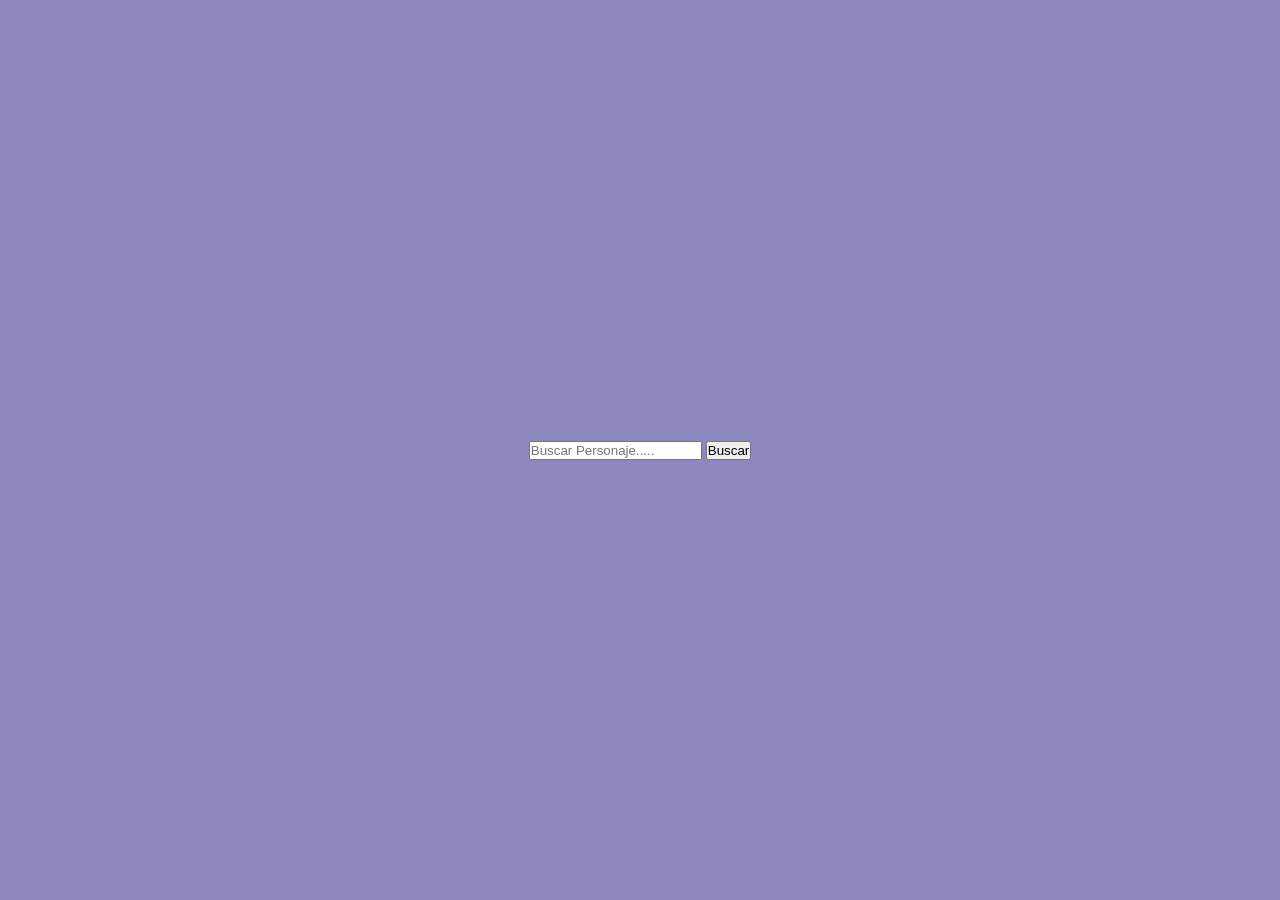
<file: Buscador de personajes de Rick and Morty/index.html>
<!doctype html>
<html lang="en">

<head>
    <meta charset="UTF-8" />
    <meta name="viewport" content="width=device-width, initial-scale=1.0" />
    <title>Rick and Morty - API</title>
</head>

<style>
    * {
        margin: 0;
        padding: 0;
        box-sizing: border-box;
    }

    body {
        display: flex;
        justify-content: center;
        align-items: center;
        min-height: 100vh;
        background: #1c157e81;
    }
</style>

<body>
    <div class="buscador">
        <form action="personajes">
            <input type="text" id="buscar" placeholder="Buscar Personaje....." autocomplete="on" />

            <button type="button" id="boton">Buscar</button>

        </form>


        <div id="contenedor"></div>
    </div>


    <script src="js/main.js"></script>
</body>

</html>
</file>
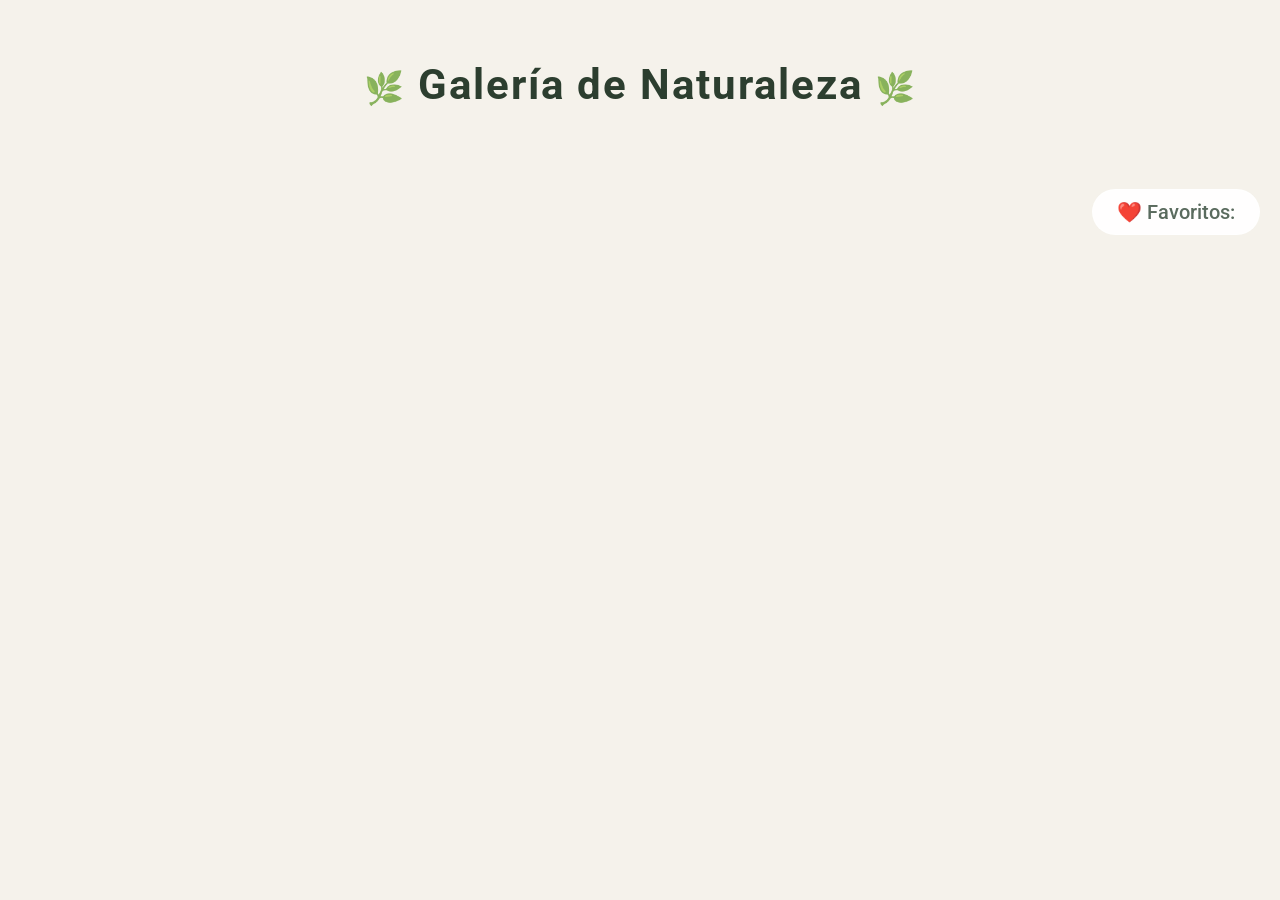
<file: LOCALSTORAGE/index.html>
<!doctype html>
<html lang="en">

<head>
    <meta charset="UTF-8" />
    <meta name="viewport" content="width=device-width, initial-scale=1.0" />
    <title>Galería de imágenes con favoritos - API</title>

    <link rel="stylesheet" href="syle.css">

    <link rel="preconnect" href="https://fonts.googleapis.com">
    <link rel="preconnect" href="https://fonts.gstatic.com" crossorigin>
    <link href="https://fonts.googleapis.com/css2?family=Roboto:ital,wght@0,100..900;1,100..900&display=swap"
        rel="stylesheet">
</head>


<body>

    <header>
        <h1>Galería de Naturaleza</h1>
    </header>

    <div class="app">
        <p id="contador">❤️ Favoritos: </p>
        <div class="container"></div>
    </div>


    <script src="js/main.js"></script>
</body>

</html>
</file>
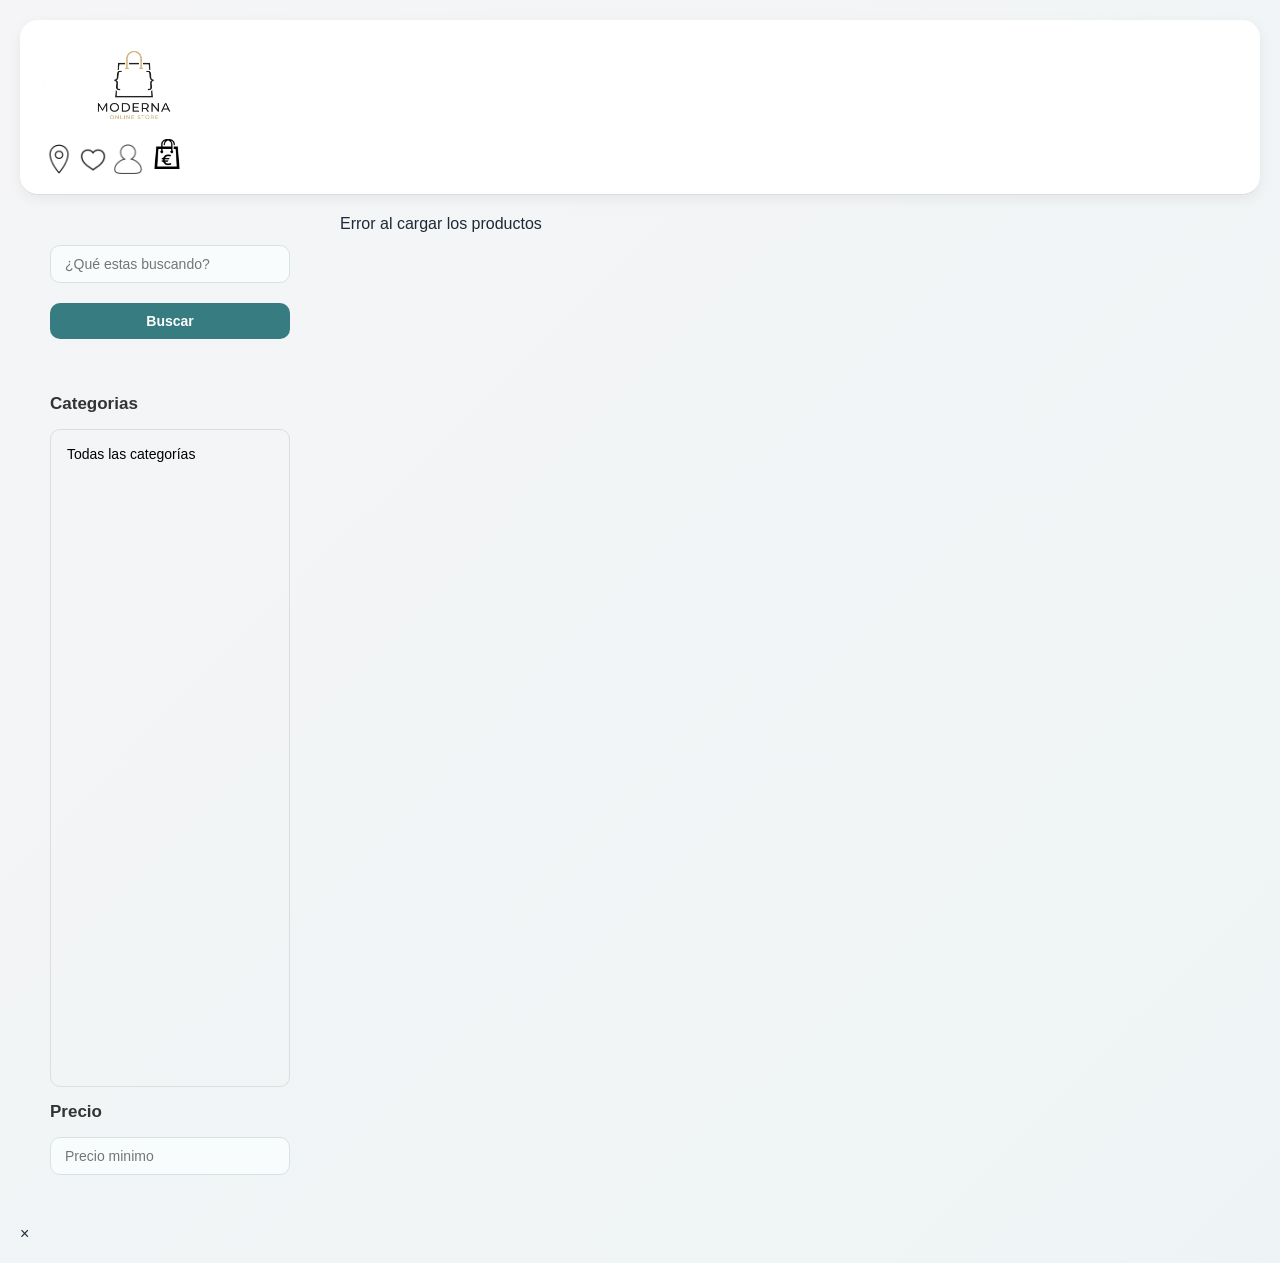
<file: Tienda con DummyJSON/index.html>
<!doctype html>
<html lang="en">

<head>
    <meta charset="UTF-8" />
    <meta name="viewport" content="width=device-width, initial-scale=1.0" />
    <title>Tienda con DummyJSON - API</title>
    <link rel="stylesheet" href="style.css" />
    <!--   <link rel="stylesheet" href="https://cdnjs.cloudflare.com/ajax/libs/font-awesome/7.3.0/css/all.min.css"
        integrity="sha512-F/yRpRY8sctKzP7exU5PLGejwg/QtjDX6CIy/41nApe7JqdZgCcCzJTNq9Rcp/XwbeeTGillGevBakruY15pxA=="
        crossorigin="anonymous" referrerpolicy="no-referrer" /> -->

</head>

<body>
    <header>
        <div id="header" class="contenido">
            <div class="logo">
                <img src="img/Gemini_Generated_Image_cgpzhlcgpzhlcgpz.png" alt="Logo drummy" />
            </div>
            <div class="iconos" id="caja ico">

                <img src="img/icons/location_4679.png" alt="localizacion" width="30px">
                <img src="img/icons/hearts_heart_love_favorite_5565.png" alt="click me gusta" width="30px">
                <img src="img/icons/user_21980.png" alt="tu usurio" width="30px">
                <img src="img/icons/shop_shopping_bag_icon_144577.png" alt="tienda" width="40px">

                <i class="fa-solid fa-location-dot"></i>
                <i class="fa-solid fa-heart"></i>
                <i class="fa-solid fa-user"></i>
                <i class="fa-solid fa-shop"></i>
            </div>
        </div>


    </header>

    <aside class="barraLateral">
        <form class="buscador">
            <input type="text" id="buscar" placeholder="¿Qué estas buscando?" />
            <button type="button" id="boton">Buscar</button>
        </form>

        <section class="categoria">
            <h2>Categorias</h2>
            <select name="filtrarCategoria" id="filtrarCategoria" size="20">
                <option value="todas">Todas las categorías</option>
            </select>
            <h2>Precio</h2>
            <input type="number" id="filtrarPrecio" min="10" placeholder="Precio minimo" />
        </section>
    </aside>

    <main>
        <p id="cargando">Cargando productos...</p>
        <section class="container" aria-label="Listado de productos"></section>
    </main>

    <div id="modal" class="modal oculto">
        <div class="modal-contenido">
            <span id="cerrarModal" class="cerrar">&times;</span>


            <div id="modalGaleria">



            </div>



            <h2 id="modalTitulo"></h2>
            <p id="modalDescripcion"></p>
            <h3 id="modalPrecio"></h3>
            <p id="modalCategoria"></p>
        </div>
    </div>

    <script src="js/main.js"></script>
</body>

</html>
</file>
<file: LOCALSTORAGE/syle.css>
:root {
    --color-bg: #f5f2eb;
    /*fondo general*/
    --color-bg-card: #ffffff;
    /*Fondo de las cards*/
    --color-bg-card-alt: #faf8f4;
    /*Fondo alternativo de cards (hover)*/
    --color-primary: #2d5a27;
    /*Verde bosque (títulos)*/
    --color-secondary: #8b9d83;
    /*Verde salvia (bordes decorativos)*/
    --color-text-primary: #2c3e2f;
    /*Textos principales */
    --color-text-secondary: #5a6b5e;
    /*Textos secundarios */
    --color-heart: #c17a7a;
    /*Corazón inactivo*/
    --color-heart-active: #a05252;
    /*Corazón activo (favorito)*/
}

* {
    margin: 0;
    padding: 0;
    box-sizing: border-box;
}

/* ===== BODY ===== */
body {
    min-height: 100vh;
    background: var(--color-bg);
    color: var(--color-text-secondary);
    font-family: "Roboto", sans-serif;
}

/* ===== HEADER ===== */
header {
    text-align: center;
    padding: 30px;
}

header h1 {
    text-align: center;
    font-size: 42px;
    letter-spacing: 2px;
    color: var(--color-text-primary);
    padding: 30px 0;
}
header h1::after {
    content: "🌿";
    font-size: 32px;
    margin-left: 12px;
    opacity: 0.7;
}
header h1::before {
    content: "🌿";
    font-size: 32px;
    margin-right: 12px;
    opacity: 0.7;
}

/* ===== CONTADOR ===== */
.app {
    display: flex;
    flex-direction: column;
    align-items: self-end;
    z-index: 10;
    cursor: pointer;
}

#contador {
    position: sticky;
    top: 0;
    align-self: flex-end;
    /* se pega cuando toca el borde superior de la ventana */
    z-index: 10;
    /* pqueda por encima de las cards al superponerse */
    font-size: 20px;
    font-weight: 500;
    color: var(--color-text-secondary);
    background: rgba(255, 255, 255, 0.92);
    backdrop-filter: blur(8px);
    padding: 10px 24px;
    border-radius: 30px;
    box-shadow: 0 4px 16px var(--color-shadow);
    border: 1px solid rgba(255, 255, 255, 0.5);
    margin: 20px 20px;
}
#contador:hover {
    box-shadow: 0 6px 24px rgba(45, 90, 39, 0.18);
    transform: translateY(-1px);
}

/* ===== CONTENEDOR GRID ===== */
.container {
    display: grid;
    grid-template-columns: repeat(4, 1fr);
    gap: 16px;
    padding-inline: 150px;
}

/* ===== CARD (contenedor principal) ===== */
.card {
    overflow: hidden;
    border-radius: 8px;
    box-shadow: 0 2px 8px rgba(0, 0, 0, 0.15);
}

.card:hover {
    transform: translateY(-6px);
    box-shadow: 0 12px 40px rgba(45, 90, 39, 0.16);
}
/* ===== CARD2 (interior de cada foto) ===== */
.card2 {
    background: var(--color-bg-card-alt);
    overflow: hidden;
    border-radius: 16px;
    padding: 20px;
    display: flex;
    flex-direction: column;
    align-items: center;
    transition: background 0.3s eas;
}

.card2:hover {
    background: #f8f6f0;
}

.card2 h2 {
    margin-top: 20px;
    font-size: 25px;
    color: var(--color-text-primary);
    border-bottom: 2px solid var(--color-secondary);
}

.card2 img {
    width: 95%;
    height: 250px;
    object-fit: cover;
    display: block;
    border-radius: 8px;
}
.card:hover .card2 img {
    transform: scale(1.02);
}

/* ===== BOTÓN CORAZÓN ===== */
.card2 button {
    margin-top: 8px;
    padding: 8px 15px;
    font-size: 50px;
    border: none;
    border-radius: 50px;
    background: transparent;
    color: var(--color-heart);
    cursor: pointer;
    transition: all 0.3s cubic-bezier(0.34, 1.56, 0.64, 1);
    line-height: 1;
    background: rgba(193, 122, 122, 0.08);
}
.card2 button:hover {
    transform: scale(1.15);
    background: rgba(193, 122, 122, 0.15);
}
.card2 button:active {
    transform: scale(0.92);
}

.card2 button.activo {
    color: var(--color-heart-active);
    background: rgba(160, 82, 82, 0.12);
    animation: latido 0.4s ease;
}

/* ===== SKELETON ===== */
.skeleton {
    background: var(--color-bg-card);
    box-shadow: 0 4px 20px var(--color-shadow);
    border: 1px solid rgba(255, 255, 255, 0.4);
    border-radius: 12px;
    padding: 10px;
    height: 300px;
}

.skeleton .skeleton-box {
    width: 100%;
    height: 100%;
    border-radius: 8px;
    background: linear-gradient(90deg, #e8e4dc 25%, #f2efe8 50%, #e8e4dc 75%);
    background-size: 200% 100%;
    animation: pulso 1.8s infinite;
}

@keyframes pulso {
    0% {
        background-position: 200% 0;
    }
    100% {
        background-position: -200% 0;
    }
}

@media (max-width: 768px) {
    .container {
        grid-template-columns: repeat(2, 1fr);
    }
}
</file>
<file: Tienda con DummyJSON/style.css>
* {
    margin: 0;
    padding: 0;
    box-sizing: border-box;
}

body {
    display: grid;
    grid-template-columns: 300px minmax(0, 1fr);
    grid-template-areas:
        "header header"
        "sidebar main";
    min-height: 100vh;
    gap: 20px;
    padding: 20px;
    background: linear-gradient(135deg, #f5f5f7 0%, #eef4f5 100%);
    font-family: "Inter", sans-serif;
    color: #1f2937;
}

header {
    grid-area: header;
    position: sticky;
    top: 0;
    z-index: 40;
    background: white;
    padding: 16px 24px;
    border-bottom: 1px solid #ddd;
    width: 100%;
    border-radius: 18px;
    box-shadow: 0 4px 14px rgba(0, 0, 0, 0.06);
}

.barraLateral {
    grid-area: sidebar;
    display: flex;
    flex-direction: column;
    gap: 20px;
    width: 100%;
    padding: 20px;
    border-radius: 20px;
}

main {
    grid-area: main;
    min-width: 0;
}
.logo img {
    width: 180px;
    height: auto;
    display: block;
    border-radius: 50px;
}
.buscador {
    display: flex;
    flex-direction: column;
    padding: 10px;
}
.categoria {
    display: flex;
    flex-direction: column;
    padding: 10px;
}
#filtrarCategoria {
    width: 100%;
    border: 1px solid #ddd;
    border-radius: 10px;
    padding: 8px;
    background: transparent;
    font-size: 14px;
    font-family: inherit;
}

#filtrarCategoria option {
    padding: 8px;
}

#filtrarCategoria :checked {
    background: #377c81;
    color: white;
}

.categoria h2 {
    font-size: 17px;
    font-weight: 600;
    margin-top: 15px;
    margin-bottom: 15px;
    color: #333;
}

.container {
    display: grid;
    grid-template-columns: repeat(4, 1fr);
    gap: 24px;
    padding: 10px 0;
}

.card {
    padding: 20px;
    border: none;
    border-radius: 24px;
    background: rgba(255, 255, 255, 0.797);
    box-shadow: 0 4px 12px rgba(0, 0, 0, 0.1);
    transition:
        transform 0.2s ease,
        box-shadow 0.2s ease;
    text-align: center;
    border: 1px solid #e9eef0;
}

.card:hover {
    transform: translateY(-5px);
    box-shadow: 0 8px 20px rgba(0, 0, 0, 0.15);
}
.card h1 {
    color: #2e362e;
    font-size: 20px;
}
.card h2 {
    color: #2e7d32;
    font-size: 22px;
    margin-top: 10px;
}
.card h2::after {
    content: " - €";
}

.card p {
    display: inline-block;
    background: #e0e0e0;
    color: #555;
    padding: 4px 12px;
    border-radius: 20px;
    font-size: 12px;
    text-transform: uppercase;
    letter-spacing: 0.5px;
    margin-top: 15px;
}

.card img {
    display: block;
    margin: 0 auto;
    max-width: 100%;
    height: auto;
    width: 200px;
    margin-top: 8px;
}
#buscar,
#filtrarPrecio {
    width: 100%;
    padding: 10px 14px;
    border: 1px solid #d8e1e4;
    border-radius: 10px;
    font-size: 14px;
    font-family: inherit;
    outline: none;
    transition: border-color 0.2s ease, box-shadow 0.2s ease;
    background: #f9fcfd;
}

#buscar:focus,
#filtrarPrecio:focus {
    border-color: #377c81;
    box-shadow: 0 0 0 3px rgba(55, 124, 129, 0.16);
}

#boton {
    padding: 10px 14px;
    margin-top: 20px;
    border: none;
    border-radius: 10px;
    background: #377c81;
    color: white;
    font-size: 14px;
    font-weight: 600;
    cursor: pointer;
    transition: background 0.2s ease;
}
#boton:hover {
    background: #2c6469;
}

@media (max-width: 767px) {
    .container {
        max-width: 100%;
        grid-template-columns: repeat(2, 1fr);
    }
}
</file>
